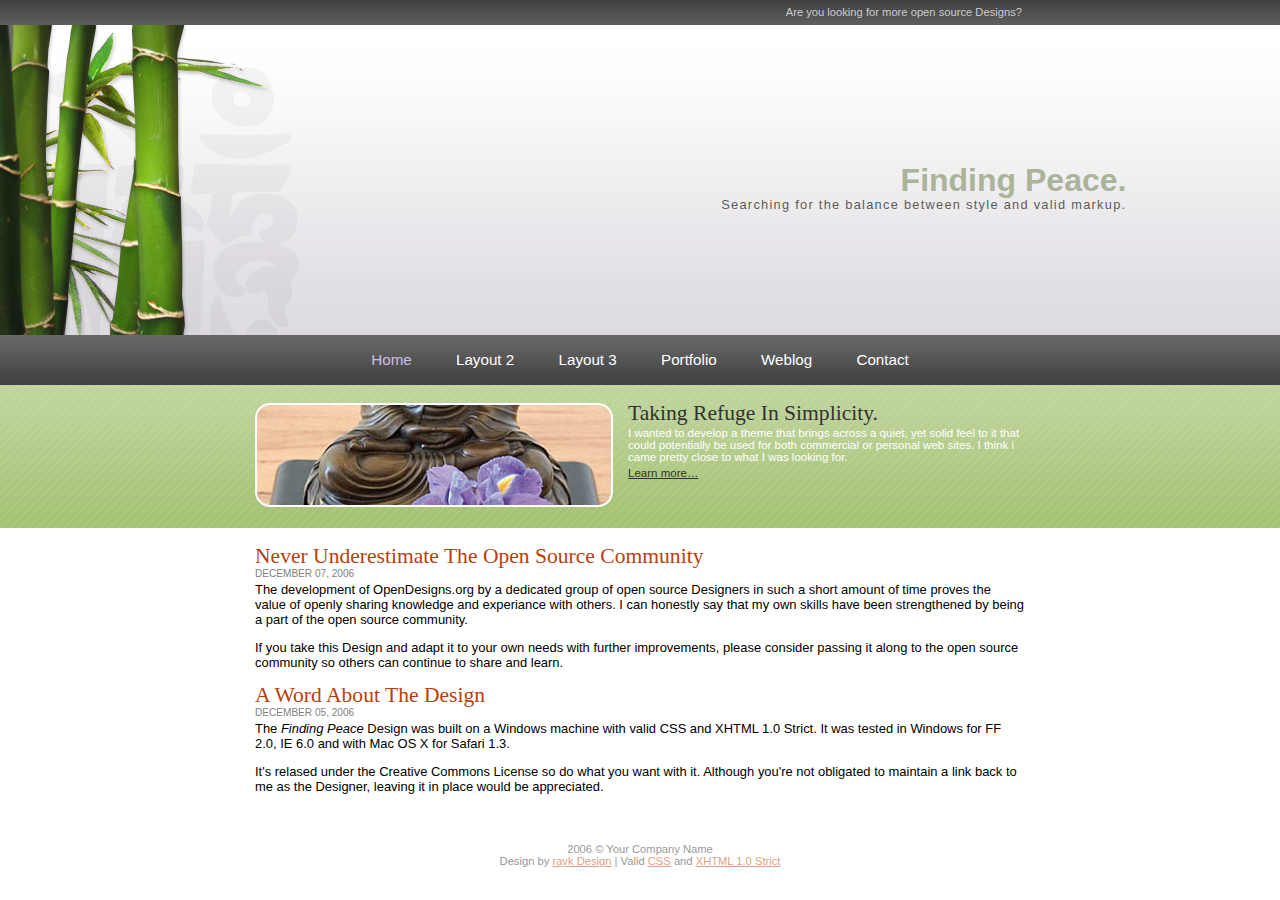
<file: finding-peace/index.html>
<!DOCTYPE html PUBLIC "-//W3C//DTD XHTML 1.0 Strict//EN" "http://www.w3.org/TR/xhtml1/DTD/xhtml1-strict.dtd">
<html xmlns="http://www.w3.org/1999/xhtml">
<head>
<title>Finding Peace</title>
<meta http-equiv="Content-Type" content="text/html; charset=iso-8859-1" />
<link rel="stylesheet" href="style.css" type="text/css" media="screen,print" />
</head>
<body>
<div id="toplinks">
  <div id="toplinksnav">
    <p>Are you looking for more open source Designs?</p>
  </div>
  <!--// end #toplinksnav //-->
</div>
<!--// end #toplinks //-->
<div id="slogan"> <img src="img/slogan-bamboo.jpg" height="310" width="303" alt="" class="sloganfloat" />
  <h1>Finding Peace.</h1>
  <p>Searching for the balance between style and valid markup.</p>
</div>
<!--// end #slogan //-->
<div id="navbar">
  <div id="navbarblock">
    <ul>
      <li><a href="#" class="now">Home</a></li>
      <li><a href="layout-two.html">Layout 2</a></li>
      <li><a href="layout-three.html">Layout 3</a></li>
      <li><a href="#">Portfolio</a></li>
      <li><a href="#">Weblog</a></li>
      <li><a href="#">Contact</a></li>
    </ul>
  </div>
  <!--// end #navbarblock //-->
</div>
<!--// end #navbar //-->
<div id="callout">
  <div id="calloutblock"> <img class="calloutfloat" src="img/whats-new.jpg" width="358" height="104" alt="" />
    <h2>Taking Refuge In Simplicity.</h2>
    <p>I wanted to develop a theme that brings across a quiet, yet solid feel to it that could potentially be used for both commercial or personal web sites. I think i came pretty close to what I was looking for. </p>
    <p><a href="#">Learn more&#8230;</a></p>
  </div>
  <!--// end #calloutblock //-->
</div>
<!--// end #callout //-->
<div id="textarea">
  <h2>Never Underestimate The Open Source Community</h2>
  <p class="date">December 07, 2006</p>
  <p>The development of OpenDesigns.org by a dedicated group of open source Designers in such a short amount of time proves the value of openly sharing knowledge and experiance with others. I can honestly say that my own skills have been strengthened by being a part of the open source community.</p>
  <p>If you take this Design and adapt it to your own needs with further improvements, please consider passing it along to the open source community so others can continue to share and learn.</p>
  <h2>A Word About The Design</h2>
  <p class="date">December 05, 2006</p>
  <p>The <em>Finding Peace</em> Design was built on a Windows machine with valid CSS and XHTML 1.0 Strict. It was tested in Windows for FF 2.0, IE 6.0 and with Mac OS X for Safari 1.3.</p>
  <p>It's relased under the Creative Commons License so do what you want with it. Although you're not obligated to maintain a link back to me as the Designer, leaving it in place would be appreciated.</p>
</div>
<!--// end #textarea //-->
<div id="footer">
  <p>2006 &copy; Your Company Name<br />
    Design by <a href="http://www.raykDesign.net">rayk Design</a> | Valid <a href="http://jigsaw.w3.org/css-validator/validator-uri.html">CSS</a> and <a href="http://validator.w3.org/">XHTML 1.0 Strict</a></p>
</div>
<!--// end #footer //-->
</body>
</html>
</file>
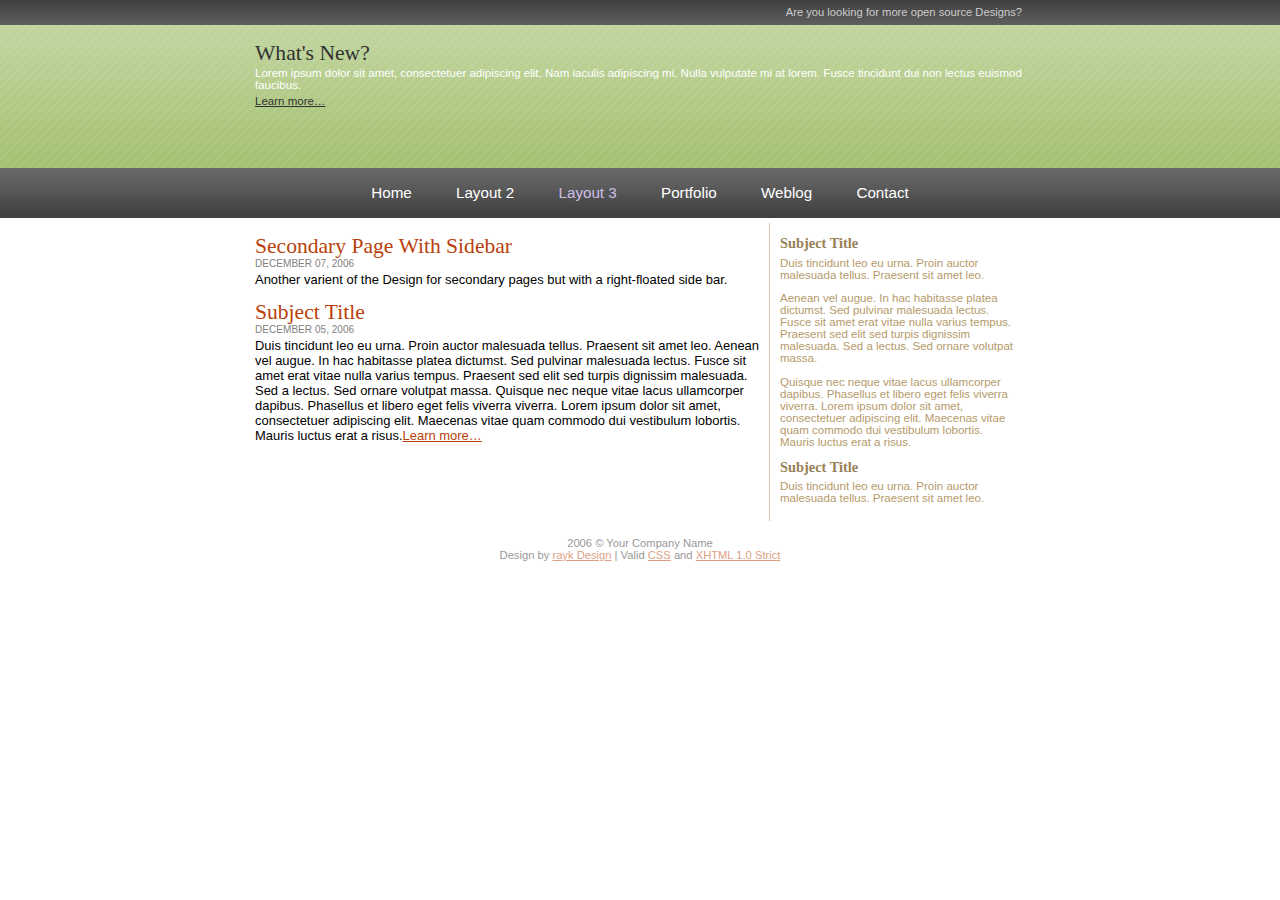
<file: finding-peace/layout-three.html>
<!DOCTYPE html PUBLIC "-//W3C//DTD XHTML 1.0 Strict//EN" "http://www.w3.org/TR/xhtml1/DTD/xhtml1-strict.dtd">
<html xmlns="http://www.w3.org/1999/xhtml">
<head>
<title>Finding Peace 2 Columns</title>
<meta http-equiv="Content-Type" content="text/html; charset=iso-8859-1" />
<link rel="stylesheet" href="style.css" type="text/css" media="screen,print" />
</head>
<body>
<div id="toplinks">
  <div id="toplinksnav">
    <p>Are you looking for more open source Designs?</p>
  </div>
  <!--// end #toplinksnav //-->
</div>
<!--// end #toplinks //-->
<div id="callout">
  <div id="calloutblock">
    <h2>What's New?</h2>
    <p>Lorem ipsum dolor sit amet, consectetuer adipiscing elit. Nam iaculis adipiscing mi. Nulla vulputate mi at lorem. Fusce tincidunt dui non lectus euismod faucibus.</p>
    <p><a href="#">Learn more&#8230;</a></p>
  </div>
  <!--// end #calloutblock //-->
</div>
<!--// end #callout //-->
<div id="navbar">
  <div id="navbarblock">
    <ul>
      <li><a href="#">Home</a></li>
      <li><a href="layout-two.html">Layout 2</a></li>
      <li><a href="layout-three.html" class="now">Layout 3</a></li>
      <li><a href="#">Portfolio</a></li>
      <li><a href="#">Weblog</a></li>
      <li><a href="#">Contact</a></li>
    </ul>
  </div>
  <!--// end #navbarblock //-->
</div>
<!--// end #navbar //-->
<div id="textarea">
  <div id="sidebar">
    <h3>Subject Title</h3>
    <p>Duis tincidunt leo eu urna. Proin auctor malesuada tellus. Praesent sit amet leo.</p>
    <p>Aenean vel augue. In hac habitasse platea dictumst. Sed pulvinar malesuada lectus. Fusce sit amet erat vitae nulla varius tempus. Praesent sed elit sed turpis dignissim malesuada. Sed a lectus. Sed ornare volutpat massa.</p>
    <p>Quisque nec neque vitae lacus ullamcorper dapibus. Phasellus et libero eget felis viverra viverra. Lorem ipsum dolor sit amet, consectetuer adipiscing elit. Maecenas vitae quam commodo dui vestibulum lobortis. Mauris luctus erat a risus.</p>
    <h3>Subject Title</h3>
    <p>Duis tincidunt leo eu urna. Proin auctor malesuada tellus. Praesent sit amet leo.</p>
  </div>
  <!--// end #sidebar //-->
  <h2>Secondary Page With Sidebar</h2>
  <p class="date">December 07, 2006</p>
  <p>Another varient of the Design for secondary pages but with a right-floated side bar.</p>
  <h2>Subject Title</h2>
  <p class="date">December 05, 2006</p>
  <p>Duis tincidunt leo eu urna. Proin auctor malesuada tellus. Praesent sit amet leo. Aenean vel augue. In hac habitasse platea dictumst. Sed pulvinar malesuada lectus. Fusce sit amet erat vitae nulla varius tempus. Praesent sed elit sed turpis dignissim malesuada. Sed a lectus. Sed ornare volutpat massa. Quisque nec neque vitae lacus ullamcorper dapibus. Phasellus et libero eget felis viverra viverra. Lorem ipsum dolor sit amet, consectetuer adipiscing elit. Maecenas vitae quam commodo dui vestibulum lobortis. Mauris luctus erat a risus.<a href="#">Learn more&#8230;</a></p>
</div>
<!--// end #textarea //-->
<div id="footer">
  <p>2006 &copy; Your Company Name<br />
    Design by <a href="http://www.raykDesign.net">rayk Design</a> | Valid <a href="http://jigsaw.w3.org/css-validator/validator-uri.html">CSS</a> and <a href="http://validator.w3.org/">XHTML 1.0 Strict</a></p>
</div>
<!--// end #footer //-->
</body>
</html>
</file>
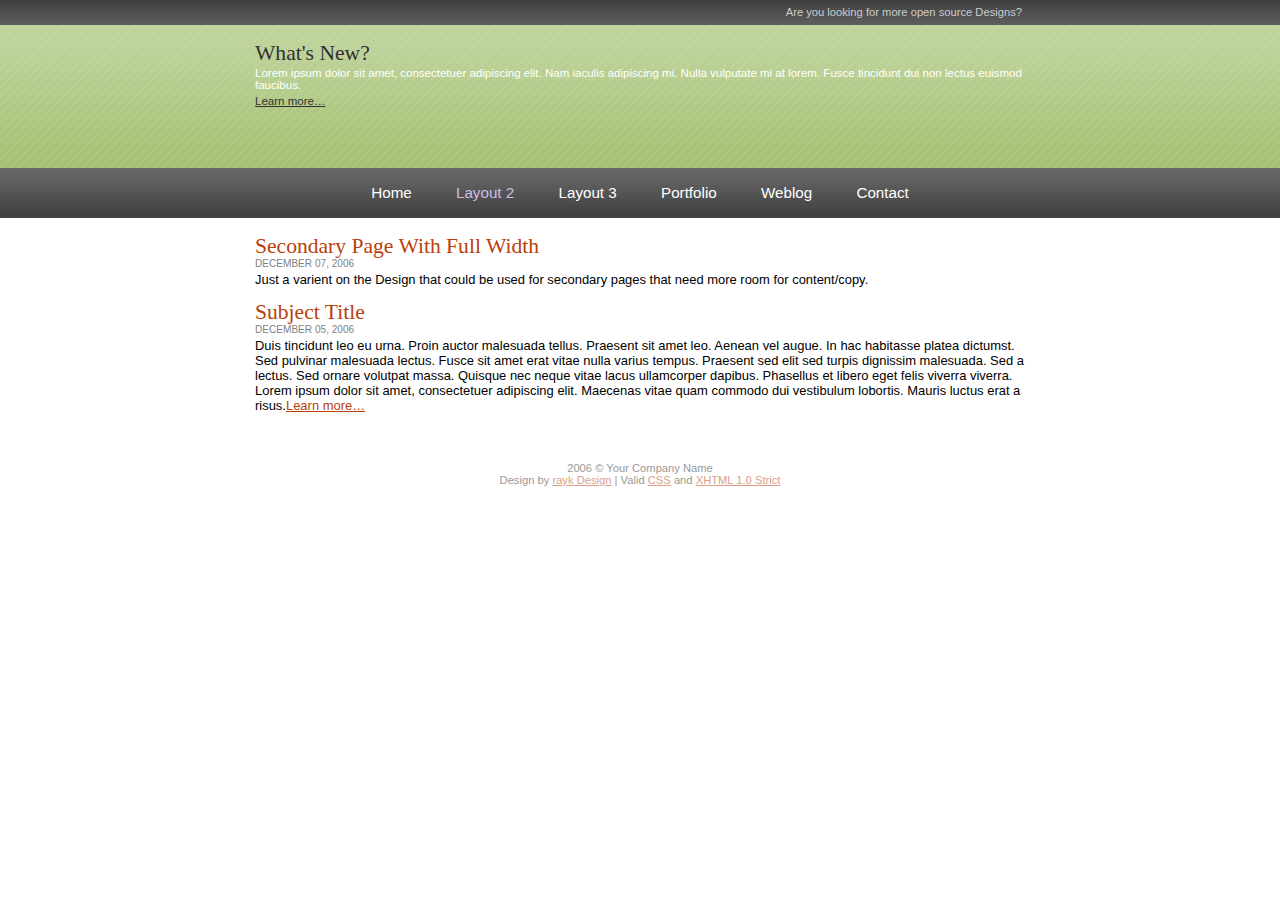
<file: finding-peace/layout-two.html>
<!DOCTYPE html PUBLIC "-//W3C//DTD XHTML 1.0 Strict//EN" "http://www.w3.org/TR/xhtml1/DTD/xhtml1-strict.dtd">
<html xmlns="http://www.w3.org/1999/xhtml">
<head>
<title>Finding Peace One Column</title>
<meta http-equiv="Content-Type" content="text/html; charset=iso-8859-1" />
<link rel="stylesheet" href="style.css" type="text/css" media="screen,print" />
</head>
<body>
<div id="toplinks">
  <div id="toplinksnav">
    <p>Are you looking for more open source Designs?</p>
  </div>
  <!--// end #toplinksnav //-->
</div>
<!--// end #toplinks //-->
<div id="callout">
  <div id="calloutblock">
    <h2>What's New?</h2>
    <p>Lorem ipsum dolor sit amet, consectetuer adipiscing elit. Nam iaculis adipiscing mi. Nulla vulputate mi at lorem. Fusce tincidunt dui non lectus euismod faucibus.</p>
    <p><a href="#">Learn more&#8230;</a></p>
  </div>
  <!--// end #calloutblock //-->
</div>
<!--// end #callout //-->
<div id="navbar">
  <div id="navbarblock">
    <ul>
      <li><a href="#">Home</a></li>
      <li><a href="layout-two.html" class="now">Layout 2</a></li>
      <li><a href="layout-three.html">Layout 3</a></li>
      <li><a href="#">Portfolio</a></li>
      <li><a href="#">Weblog</a></li>
      <li><a href="#">Contact</a></li>
    </ul>
  </div>
  <!--// end #navbarblock //-->
</div>
<!--// end #navbar //-->
<div id="textarea">
  <h2>Secondary Page With Full Width</h2>
  <p class="date">December 07, 2006</p>
  <p>Just a varient on the Design that could be used for secondary pages that need more room for content/copy.</p>
  <h2>Subject Title</h2>
  <p class="date">December 05, 2006</p>
  <p>Duis tincidunt leo eu urna. Proin auctor malesuada tellus. Praesent sit amet leo. Aenean vel augue. In hac habitasse platea dictumst. Sed pulvinar malesuada lectus. Fusce sit amet erat vitae nulla varius tempus. Praesent sed elit sed turpis dignissim malesuada. Sed a lectus. Sed ornare volutpat massa. Quisque nec neque vitae lacus ullamcorper dapibus. Phasellus et libero eget felis viverra viverra. Lorem ipsum dolor sit amet, consectetuer adipiscing elit. Maecenas vitae quam commodo dui vestibulum lobortis. Mauris luctus erat a risus.<a href="#">Learn more&#8230;</a></p>
</div>
<!--// end #textarea //-->
<div id="footer">
  <p>2006 &copy; Your Company Name<br />
    Design by <a href="http://www.raykDesign.net">rayk Design</a> | Valid <a href="http://jigsaw.w3.org/css-validator/validator-uri.html">CSS</a> and <a href="http://validator.w3.org/">XHTML 1.0 Strict</a></p>
</div>
<!--// end #footer //-->
</body>
</html>
</file>
<file: finding-peace/style.css>
/*
Template: Finding Peace
Designer: Rayk Web Design (http://www.raykDesign.net)
Date: December 2006
 */

/* General Styles */
body {
margin:0;
padding:0;
background-color:#ffffff;
font-family:Verdana, Arial, Helvetica, sans-serif;
font-size:1em;
color:#000000;
}

a {
color:#B9400B;
text-decoration:underline;
}

a:hover {
color:#999999;
text-decoration:none;
}

a:visted {
color:#B9400B;
text-decoration:underline;
}

/* Top Links */
#toplinks {
margin:0;
padding:0;
height:25px;
background-color:#3F3F3F;
background-image:url(img/top-link-bg.jpg);
background-repeat:repeat-x;
}

#toplinksnav {
margin:0 auto;
padding:0 1em 0 0;
width:780px;
text-align:right;
}

#toplinksnav p {
margin:0;
padding:0;
font-size:.7em;
color:#cccccc;
line-height:25px;
}

#toplinksnav a {
color:#ffffff;
text-decoration:none;
}

#toplinksnav a:hover {
color:#B3CC8A;
text-decoration:none;
}

#toplinksnav a:visted {
color:#ffffff;
text-decoration:none;
}

/* Slogan Area */
#slogan {
position:relative;
margin:0;
padding:0;
height:310px;
line-height:310px;
background-color:#3F3F3F;
background-image:url(img/slogan-bg.jpg);
background-repeat:repeat-x;
}

.sloganfloat {
float:left;
margin:0;
padding:0;
border:none;
}

#slogan h1 {
position:relative;
margin:0 12% 0 0;
padding:0;
text-align:right;
font-family:Arial, Helvetica, sans-serif;
color:#ABB49B;
}

#slogan p {
margin:-285px 12% -25px 0;
padding:0;
text-align:right;
font-size:.8em;
letter-spacing:.1em;
color:#5C5C5C;
}

/* Navbar */
#navbar {
margin:0;
padding:0;
height:50px;
background-color:#3F3F3F;
background-image:url(img/nav-link-bg.jpg);
background-repeat:repeat-x;
}

#navbarblock {
margin:0 auto;
padding:0;
width:780px;
line-height:50px;
font-size:.95em;
text-align:center;
}

#navbarblock ul {
margin:0 .7em 0 .7em;
padding:0;
display:inline;
list-style-type:none;
text-align:center;
}

#navbarblock ul li {
display:inline;
position:relative;
}

#navbarblock a {
color:#ffffff;
text-decoration:none;
padding:16px 20px 15px 20px;
}

#navbarblock a.now {
color:#CDBEE6;
text-decoration:none;
}

#navbarblock a:hover {
color:#eeeeee;
text-decoration:none;
background-image:url(img/nav-link-hover-bg.jpg);
background-repeat:repeat-x;
background-position:top;
}

#navbarblock a:visted {
color:#ffffff;
text-decoration:none;
}


/* Call Out Area */
#callout {
margin:0;
padding:0;
height:143px;
background-color:#A5C274;
background-image:url(img/callout-bg.jpg);
background-repeat:repeat-x;
}

#calloutblock {
position:relative;
margin:0 auto;
padding:5px;
width:770px;
font-size:.9em;
text-align:left;
}

#calloutblock h2 {
margin:.5em 0 -.1em 0;
color:#323232;
font-family:Georgia, "Times New Roman", Times, serif;
font-size:1.5em;
font-weight:lighter;
}

#calloutblock p {
margin:.3em 0 0 0;
color:#ffffff;
font-size:.8em;
}

.calloutfloat {
float:left;
position:relative;
margin:13px 15px 0 0;
padding:0;
border:none;
height:104px;
}

#calloutblock a {
color:#323232;
text-decoration:underline;
}

#calloutblock a:hover {
color:#616161;
text-decoration:none;
}

#calloutblock a:visted {
color:#323232;
text-decoration:underline;
}

/* Text Area */
#textarea {
position:relative;
margin:0 auto;
padding:5px;
width:770px;
font-size:.9em;
text-align:left;
}

#textarea h2 {
margin:.5em 0 -.5em 0 !important;
margin:.5em 0 -.9em 0;
color:#B9400B;
font-family:Georgia, "Times New Roman", Times, serif;
font-size:1.5em;
font-weight:lighter;
}

#textarea p {
font-size:.9em;
}

#textarea .date {
margin-bottom:-1em;
font-size:.7em;
color:#828181;
text-transform:uppercase;
}

/* Side Bar */
#sidebar {
float:right;
position:relative;
margin:0 0 0 5px;
padding:5px 5px 5px 10px;
width:240px;
background-color:#ffffff;
border-left:1px solid #D6C4A4;
}

#textarea h3 {
margin:.5em 0 -.5em 0 !important;
margin:.5em 0 -.9em 0;
color:#988056;
font-family:Georgia, "Times New Roman", Times, serif;
font-size:1em;
}

#sidebar p {
font-family:Arial, Helvetica, sans-serif;
font-size:.8em;
color:#B59A6A;
}

/* footer area */
#footer {
position:relative;
margin:0 auto;
margin-top:15px;
padding:5px 5px 15px 5px;
width:770px;
color:#999999;
text-align:center;
clear:both;
}

#footer p {
font-size:.7em;
}

#footer a {
color:#DC9F85;
text-decoration:underline;
}

#footer a:hover {
color:#cccccc;
text-decoration:none;
}

#footer a:visted {
color:#DC9F85;
text-decoration:underline;
}
</file>
